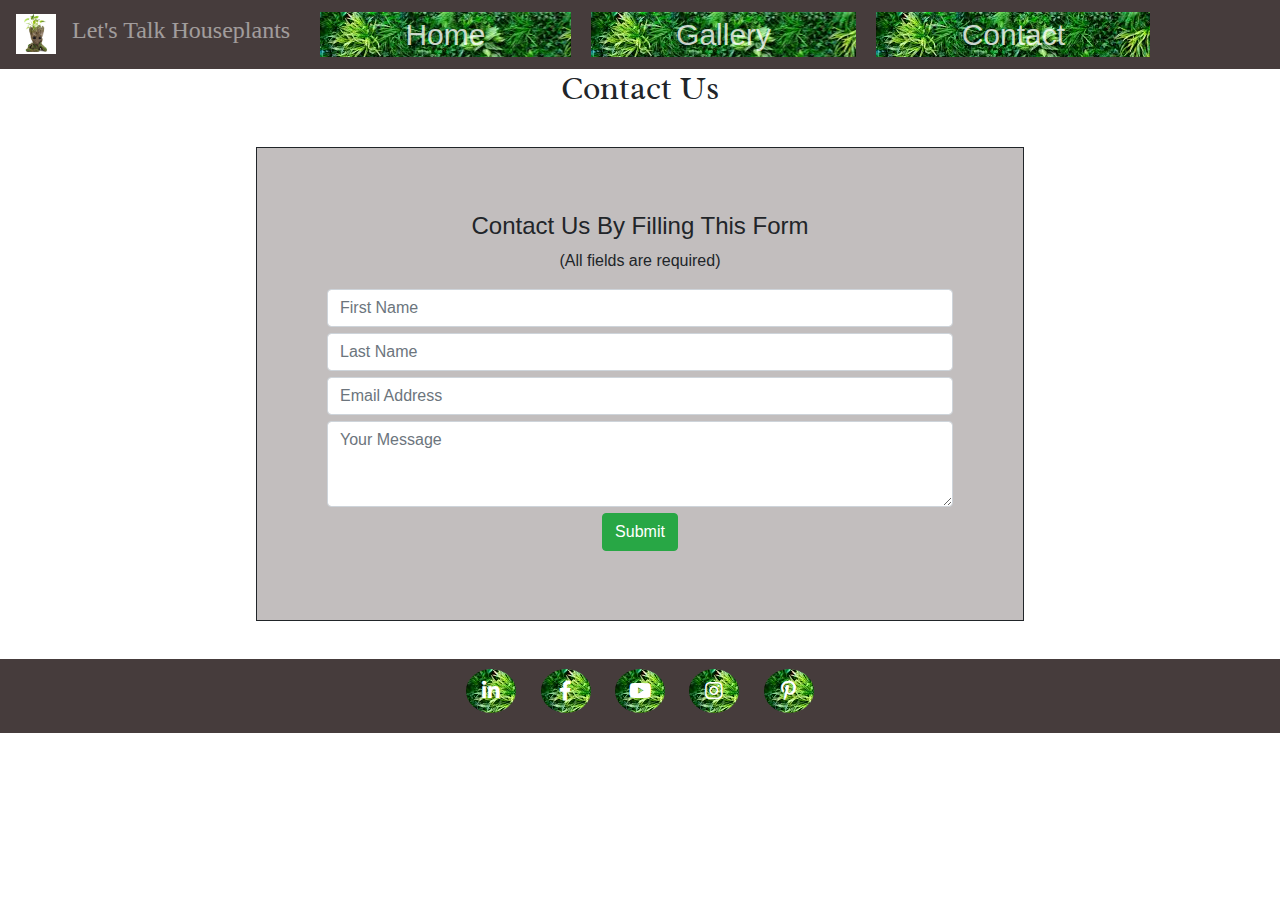
<file: contact.html>
<!DOCTYPE html>
<html lang="en">
<head>
    <meta charset="UTF-8">
    <meta name="viewport" content="width=device-width, initial-scale=1.0">
    <meta http-equiv="X-UA-Compatible" content="ie=edge">
    <link rel="stylesheet" href="https://fonts.googleapis.com/css?family=Tangerine">
    <link rel="stylesheet" href="https://stackpath.bootstrapcdn.com/bootstrap/4.5.0/css/bootstrap.min.css">
    <link rel="stylesheet" href="https://use.fontawesome.com/releases/v5.1.1/css/all.css">
    <link rel="stylesheet" href="assets/css/style.css" type="text/css">
    <title>Houseplants</title>
</head>
<body>
<header>
    <nav class="navbar navbar-expand-lg sticky navbar-dark dark-navbar">
        <a class="navbar-brand" href="index.html"> <img class="logo" src="assets/images/logo5.jpg" width="40" height="40" alt="Baby Groot Pot"> </a>
        <h4 class="navbar-text logo-text">Let's Talk Houseplants</h4>
        <button class="navbar-toggler" type="button" data-toggle="collapse" data-target="#navbarSupportedContent" aria-controls="navbarSupportedContent" aria-expanded="false" aria-label="Toggle navigation">
            <span class="navbar-toggler-icon"></span>
        </button>

        <div class="collapse navbar-collapse text-right" id="navbarSupportedContent">

            <ul class="navbar-nav">
                <li class="nav-item">
                    <a class="nav-link" href="index.html">Home <span class="sr-only"></span></a>
                </li>
                <li class="nav-item">
                    <a class="nav-link" href="gallery.html">Gallery</a>
                </li>
                <li class="nav-item active">
                    <a class="nav-link" href="contact.html">Contact</a>
                </li>
            </ul>
        </div>
    </nav>
</header>
<section>
    <div class="contact-title text-center">
        <h2>Contact Us</h2>
    </div>
    <form class="contact-form form1">
        <h4 class="text-center">Contact Us By Filling This Form</h4>
        <p class="text-center">(All fields are required)</p>
        <div class="form-element">
            <input type="text" class="form-control" placeholder="First Name" required>
        </div>
        <div class="form-element">
            <input type="text" class="form-control" placeholder="Last Name" required>
        </div>
        <div class="form-element">
            <input type="email" class="form-control" placeholder="Email Address" required>
        </div>
        <div class="form-element">
            <textarea class="form-control" placeholder="Your Message" id="exampleFormControlTextarea1" rows="3" required></textarea>
        </div>
        <div class="row form-button-wrapper">
            <button type="submit" class="btn btn-success submit-button">Submit</button>
        </div>
    </form>
    
</section>
<footer>
    <div>
        <ul class="social-network">
            <li>
                <a class="iconLinkedIn" href="https://uk.linkedin.com/" title="LinkedIn" target="_blank"><i class="fab fa-linkedin-in social-icon"></i></a>
            </li>
            <li>
                <a class="iconFacebook" href="https://www.facebook.com/" target="_blank" title="Facebook"><i class="fab fa-facebook-f social-icon"></i></a>
            </li>
            <li>
                <a class="iconYoutube" href="https://www.youtube.com/" title="Youtube" target="_blank"><i class="fab fa-youtube social-icon"></i></a>
            </li>
            <li>
                <a class="iconInstagram" href="https://www.instagram.com/?hl=en" title="Instagram" target="_blank"><i class="fab fa-instagram social-icon"></i></a>
            </li>
            <li>
                <a class="iconPinterest" href="https://www.pinterest.co.uk/" title="Pinterest" target="_blank"><i class="fab fa-pinterest-p social-icon"></i></a>
            </li>
        </ul>
    </div>
</footer>
    <script src="https://code.jquery.com/jquery-3.5.1.slim.min.js"></script>
    <script src="https://cdn.jsdelivr.net/npm/popper.js@1.16.0/dist/umd/popper.min.js"></script>
    <script src="https://stackpath.bootstrapcdn.com/bootstrap/4.5.0/js/bootstrap.min.js"></script>
</body>
</html>
</file>
<file: assets/css/style.css>
@import url('https://fonts.googleapis.com/css2?family=Marck+Script&family=Radley&display=swap');


/*----------------------Heading */

.sticky {
  position: fixed;
  top: 0;
  width: 100%;
  z-index: 1000;
}

.logo-text{
    font-family: 'Mark Script', cursive;
    text-align: left;
}

ul .navbar-nav {
    float: right;
}

.navbar-nav{
    font-size: 30px;
    text-decoration: none;
    padding: 0;
    margin: 0 5px 0 20px;
    position: relative;
    list-style: none;
}

.nav-item{
    background-image: url("../images/plant-wall.jpg");
    text-align: right;
    padding: 0 20% 0 20%;
    margin: 0 10px;
    position: relative;
} 

.nav-link{
    padding: 0 50% 0 50%;
    margin: 0;
    color: #ffffffc9 !important;
}



.dark-navbar {
    background-color: rgb(70, 60, 60);
}


/*----------------------Hoover CSS----*/

.social-icon:hover {
    opacity: 0.8;
}

.nav-item:hover {
    opacity: 0.8;
}

/*----------------------Footer----*/

footer{
    position: relative;
    width: 100%;
    background-color: rgb(70, 60, 60);
}


.social-network{
    text-align: center;
    margin: 0;
    padding: 0 0 10px 0;
    list-style-type: none;
    position: relative;
}

.social-network li{
    display: inline-block;
}

.social-icon {
    background-image: url("../images/plant-wall.jpg");
    text-align: center;
    color: white;
    width: 50px;
    border-radius: 50%;
    text-decoration: none;
    font-size: 20px;
    padding: 12px;
    margin: 10px;
    position: relative;
}

/*--------------------Home page --*/

.home-title {
    font-family: 'Radley', sans-serif;
    font-weight: lighter;
    font-size: 32px;
    margin-top: 70px;
}

.plants {
    padding: 20px;
}

.plant-image img{
    padding: 0;
    margin: 0;
    width: 100%;
    height: 150px;
    object-fit: cover;
}

.plant-image {
    text-align: center;
}

.plant-description {
    padding: 0;
    margin: 0;
    text-align: left;
}

  .plant-description h4{
    font-weight: bold;
    text-align: left;
    margin: 0 0 0 20px;
}

.plant-description p {
    margin: 0 0 0 20px;
}


/*-----------------------Gallery --*/


.gallery-item img {
    background-color: grey;
    width: 65%;
    height: 50%;
    padding: 6px;
    margin: 0;
}

.gallery-item {
    padding-right: 5%;
    padding-left: 5%;
    padding-bottom: 5%;
    margin-right: 10%;
    margin-left: 10%;
    background-color: rgb(194, 190, 190)
}

 .gallery-section {
    margin-top: 60px;
}

 .gallery-item-1 img {
    margin-top: 7%;
}

/*--------------------Contact page --*/

.contact-title {
    font-family: 'Radley', sans-serif;
    font-weight: lighter;
    font-size: 32px;
    margin-top: 70px;
}

.form1 {
    margin: 3% 20%;
    border: 1px solid;
    padding: 5%;
    background-color: rgb(194, 190, 190);
}

.form-element {
    margin: 6px;
}

.submit-button {
    float: right;
    margin: 0 0 5px 0;
}

.form-button-wrapper {
    justify-content: center;
}



  /* Media Query for Mobile Devices */ 
  @media (max-width: 576px) { 
        .nav-item {
          background-image: unset;
          border: unset;
          padding: unset;
        }

        .plant-image img, .plant-description h4{
            text-align: center;
        }

    } 
    /* Media Query for low resolution  Tablets, Ipads */ 
    @media (min-width: 577px) and (max-width: 767px) { 
      .nav-item {
        background-image: unset;
        border: unset;
        padding: unset;
      }

      .plant-image img, .plant-description h4{
            text-align: center;
        }

       .plants {
            text-align: center;
        }

      
    } 
    /* Media Query for Tablets Ipads portrait mode */ 
    @media (min-width: 768px) and (max-width: 960px){ 
      .nav-item {
        background-image: unset;
        border: unset;
        padding: unset;
      }

       .plant-image img, .plant-description h4 {
            text-align: center;
      }

     
    }
</file>
